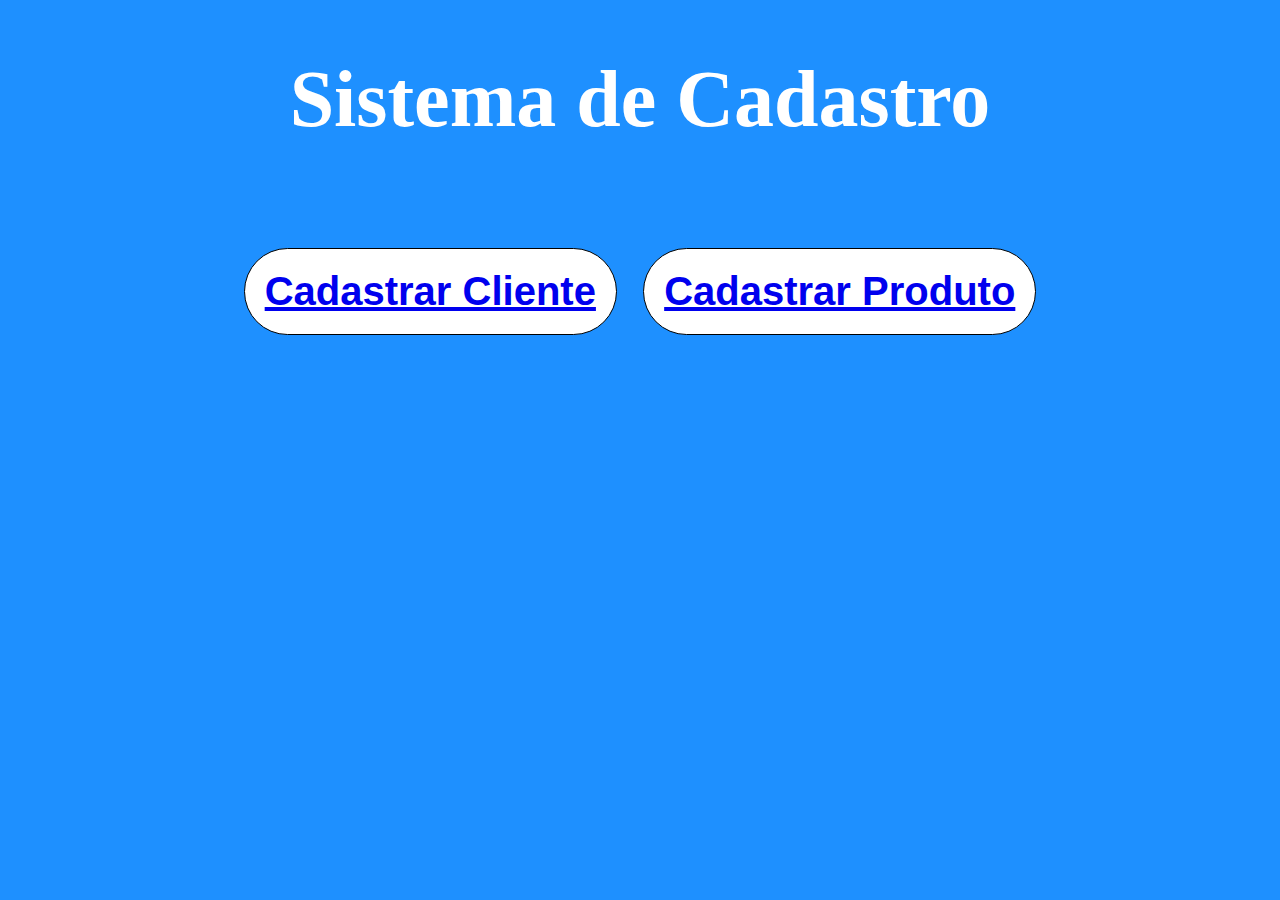
<file: Desafio 2 - Sistema de Cadastro/index.html>
<!DOCTYPE html>
<html lang="en">
<head>
    <meta charset="UTF-8">
    <meta name="viewport" content="width=devide-width, initial-scale=1.0">
    <title>Homepage</title>
    <link href="https://fonts.googleapis.com/css2?family=Roboto:ital,wght@0,300;1,400&display=swap" rel="stylesheet">
    <link rel="stylesheet" type="text/css" href="styles.css">
</head>

<center><body>
    
    <h1>Sistema de Cadastro</h1>

    <p>
        <button class="button1" type="submit" value="submit">
            <a href="dadosclientes.html" target="_blank">Cadastrar Cliente</a>
        </button>
        <button class="button1" type="submit" value="submit">
            <a href="inventario.html" target="_blank">Cadastrar Produto</a>
        </button>
    </p>

</body></center>

</html>
</file>
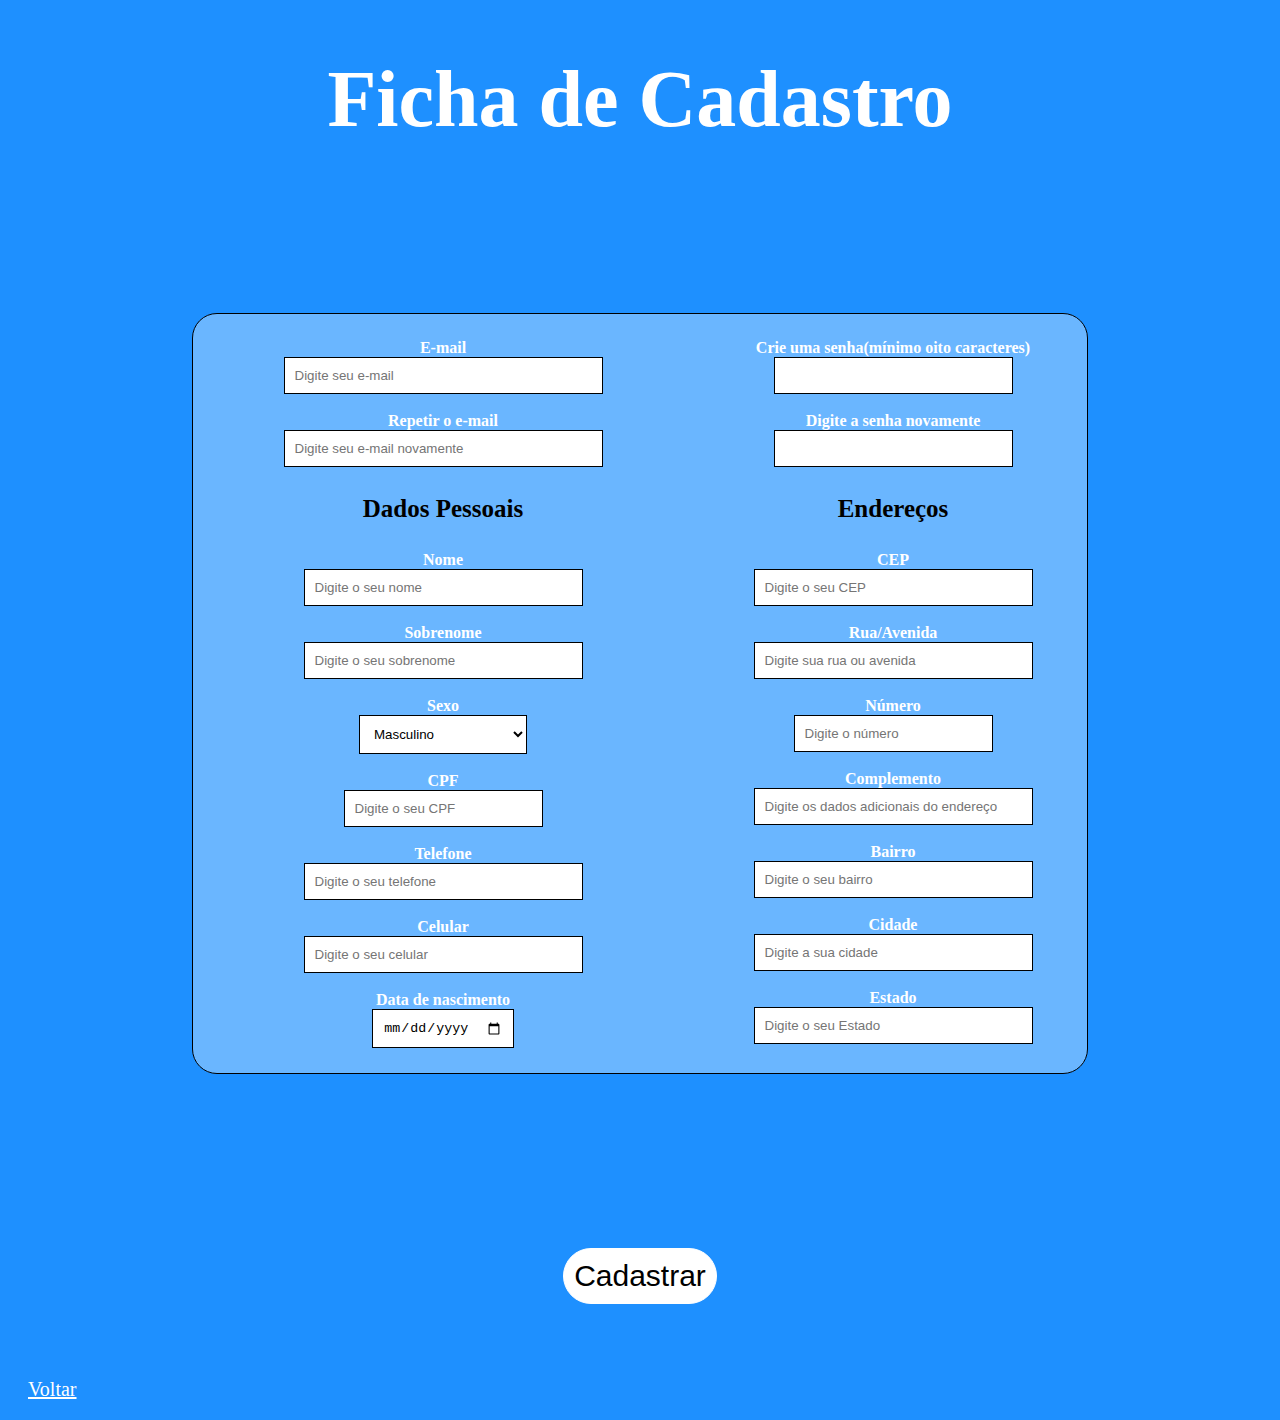
<file: Desafio 2 - Sistema de Cadastro/dadosclientes.html>
<!DOCTYPE html>
<html lang="en">
<head>
    <meta charset="UTF-8">
    <meta name="viewport" content="width=devide-width, initial-scale=1.0">
    <title>Cadastro de clientes</title>
    <link href="https://fonts.googleapis.com/css2?family=Roboto:ital,wght@0,300;1,400&display=swap" rel="stylesheet">
    <link rel="stylesheet" type="text/css" href="styles.css">
</head>
    
<center><body>
        
        <h1>Ficha de Cadastro</h1>
        
    <section class="section-container">
        <div class="card-container">
        <form class="formCliente">
                <fieldset>
                    <label>E-mail</label><br>
                    <input class="input-colum" type="text" name="email" id="email" placeholder="Digite seu e-mail" size="35px"/><br><br>
                    <label>Repetir o e-mail</label><br>
                    <input class="input-colum" type="text" name="email" id="email" placeholder="Digite seu e-mail novamente" size="35px"/><br><br>
                    <p>Dados Pessoais</p><br>
                    <label>Nome</label><br>
                    <input class="input-colum" type="text" name="name" id="email" placeholder="Digite o seu nome" size="30px"/><br><br>
                    <label>Sobrenome</label><br>
                    <input class="input-colum" type="text" name="name" id="name" placeholder="Digite o seu sobrenome" size="30px"/><br><br>
                    <label>Sexo</label><br>
                        <select class="input-colum">   
                            <option value="Masculino">Masculino</option>
                            <option value="Feminino">Feminino</option>
                            <option value="Homem Transgênero">Homem Transgênero</option>
                            <option value="Mulher Transgênero">Mulher Transgênero</option>
                            <option value="Homem Transexual">Homem Transexual</option>
                            <option value="Mulher Transexual">Mulher Transexual</option>
                            <option value="Cisgênero">Cisgênero</option>
                            <option value="Não sei responder">Não sei responder</option>
                            <option value="Prefiro não comentar">Prefiro não comentar</option>
                            <option value="Outros">Outros</option>
                        </select><br><br>
                    <label>CPF</label><br>
                    <input class="input-colum" type="number" name="quantity" id="quantity" placeholder="Digite o seu CPF" size="30px"/><br><br>
                    <label>Telefone</label><br>
                    <input class="input-colum" type="tel" name="phone" id="phone" pattern="[0-9]{2}-[0-9]{5}-[0-9]{4}" placeholder="Digite o seu telefone" size="30px"/><br><br>
                    <label>Celular</label><br>
                    <input class="input-colum" type="tel" name="phone" id="phone" pattern="[0-9]{2}-[0-9]{5}-[0-9]{4}" placeholder="Digite o seu celular" size="30px"/><br><br>
                    <label>Data de nascimento</label><br>
                    <input class="input-colum" type="date" name="birthday" id="birthday" size="30px"/>
                </fieldset>
                <fieldset>
                    <label>Crie uma senha(mínimo oito caracteres)</label><br>
                    <input class="input-colum" type="password" name="password" id="pass" size="25px" minlength="8" required/><br><br>
                    <label>Digite a senha novamente</label><br>
                    <input class="input-colum" type="password" name="password" id="pass" size="25px" minlength="8" required/><br><br>
                    <p>Endereços</p><br>
                    <label>CEP</label><br>
                    <input class="input-colum" type="text" name="cep" id="cep" placeholder="Digite o seu CEP" size="30px"/><br><br>
                    <label>Rua/Avenida</label><br>
                    <input class="input-colum" type="text" name="rua" id="rua" placeholder="Digite sua rua ou avenida" size="30px"/><br><br>
                    <label>Número</label><br>
                    <input class="input-colum" type="number" name="quantity" id="quantity" placeholder="Digite o número" size="30px"/><br><br>
                    <label>Complemento</label><br>
                    <input class="input-colum" type="text" name="text" id="text" placeholder="Digite os dados adicionais do endereço" size="30px"/><br><br>
                    <label>Bairro</label><br>
                    <input class="input-colum" type="text" name="adress" id="adress" placeholder="Digite o seu bairro" size="30px"/><br><br>
                    <label>Cidade</label><br>
                    <input class="input-colum" type="text" name="city" id="city" placeholder="Digite a sua cidade" size="30px"/><br><br>
                    <label>Estado</label><br>
                    <input class="input-colum" type="text" name="state" id="state" placeholder="Digite o seu Estado" size="30px"/><br>
                </fieldset>
                </div>
            </section></center>
              
            <article>
                <button class="button2" type="submit" value="submit">
                    Cadastrar
                </button>
            </article>
        </form>
    
    <script src="script.js"></script>
</body>        
<footer>
    <a href="index.html" class="GoBack">Voltar</a>
</footer>
</html>
</file>
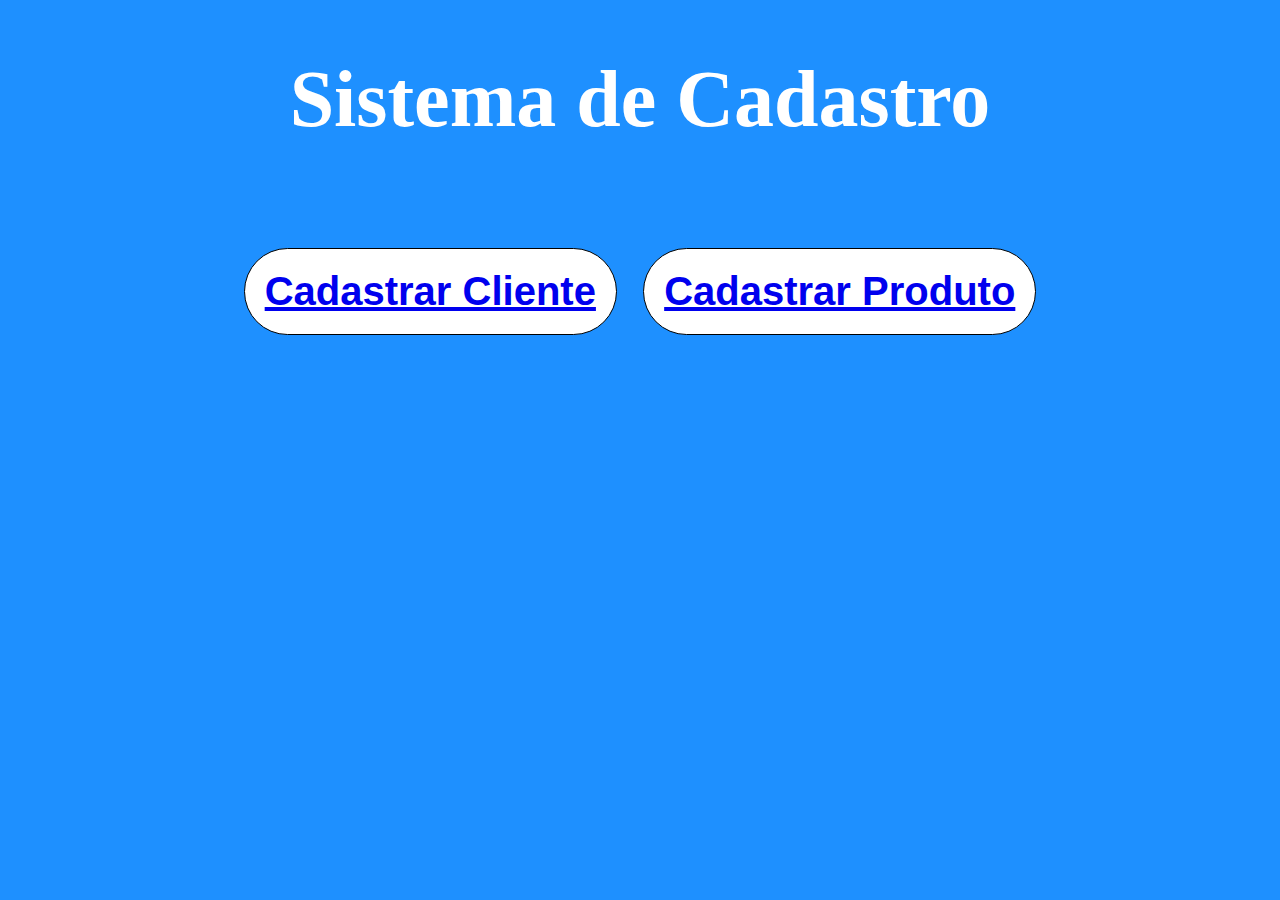
<file: Desafio 2 - Sistema de Cadastro/homepage.html>
<!DOCTYPE html>
<html lang="en">
<head>
    <meta charset="UTF-8">
    <meta name="viewport" content="width=devide-width, initial-scale=1.0">
    <title>Homepage</title>
    <link href="https://fonts.googleapis.com/css2?family=Roboto:ital,wght@0,300;1,400&display=swap" rel="stylesheet">
    <link rel="stylesheet" type="text/css" href="styles.css">
</head>

<center><body>
    
    <h1>Sistema de Cadastro</h1>

    <p>
        <button class="button1" type="submit" value="submit">
            <a href="dadosclientes.html" target="_blank">Cadastrar Cliente</a>
        </button>
        <button class="button1" type="submit" value="submit">
            <a href="inventario.html" target="_blank">Cadastrar Produto</a>
        </button>
    </p>

</body></center>

</html>
</file>
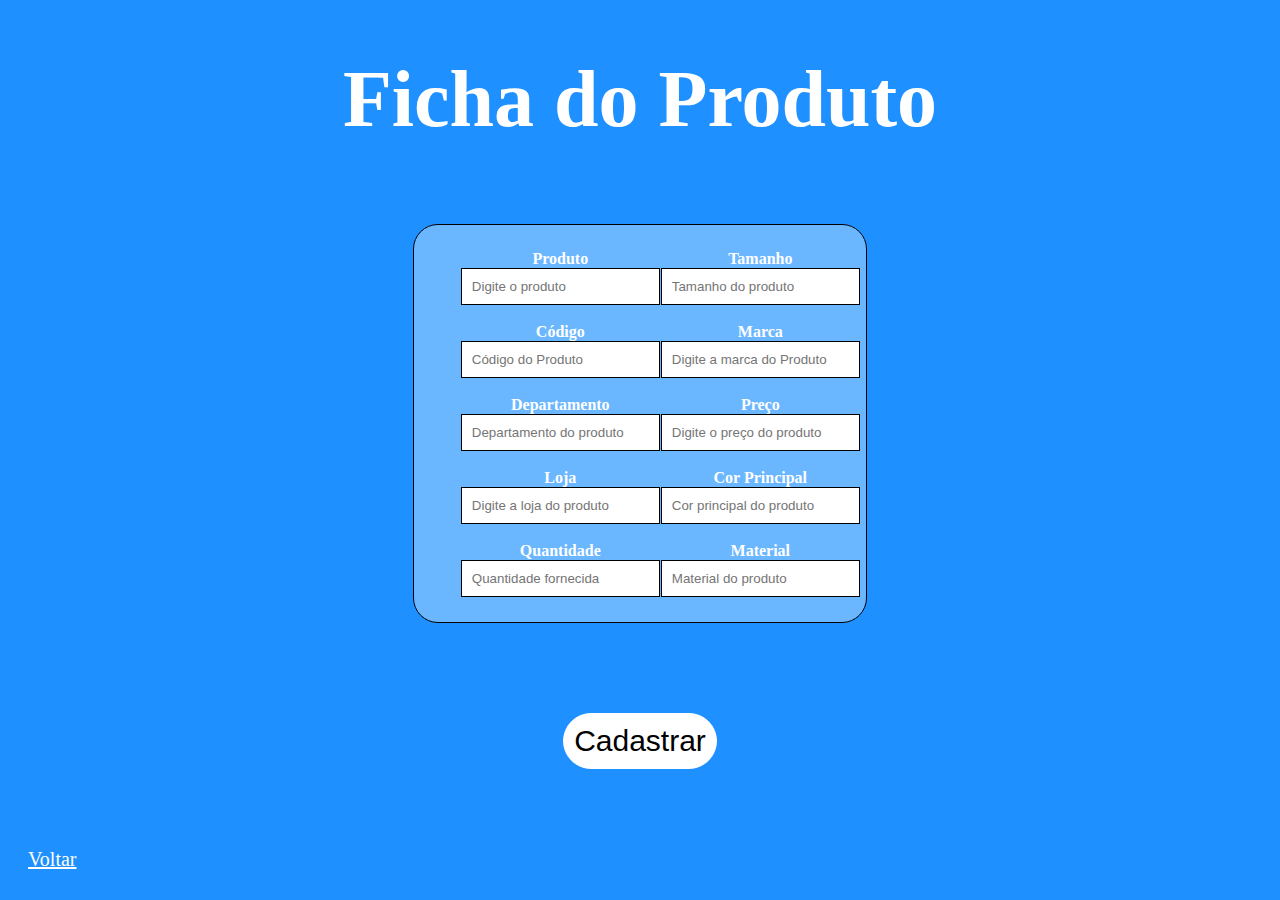
<file: Desafio 2 - Sistema de Cadastro/inventario.html>
<!DOCTYPE html>
<html lang="en">
<head>
    <meta charset="UTF-8">
    <meta name="viewport" content="width=devide-width, initial-scale=1.0">
    <title>Cadastro de produtos</title>
    <link href="https://fonts.googleapis.com/css2?family=Roboto:ital,wght@0,300;1,400&display=swap" rel="stylesheet">
    <link rel="stylesheet" type="text/css" href="styles.css">
</head>
    
<center><body>
        
        <h1>Ficha do Produto</h1>
        
    <section class="section-container2">
        <div class="card-container">
        <form class="formProduto">
                <fieldset>
                    <label>Produto</label><br>
                    <input class="input-colum" type="text" name="text" id="produto" placeholder="Digite o produto" size="20px"/><br><br>
                    <label>Código</label><br>
                    <input class="input-colum" type="number" name="quantity" id="codigo" placeholder="Código do Produto" size="30px"/><br><br>
                    <label>Departamento</label><br>
                    <input class="input-colum" type="text" name="text" id="departamento" placeholder="Departamento do produto" size="20px"/><br><br>
                    <label>Loja</label><br>
                    <input class="input-colum" type="text" name="text" id="loja" placeholder="Digite a loja do produto" size="20px"/><br><br>
                    <label>Quantidade</label><br>
                    <input class="input-colum" type="number" name="quantity" id="quantidade" placeholder="Quantidade fornecida" size="30px"/><br>
                </fieldset>
                <fieldset>
                    <label>Tamanho</label><br>
                    <input class="input-colum" type="number" name="quantity" id="tamanho" placeholder="Tamanho do produto" size="30px"/><br><br>
                    <label>Marca</label><br>
                    <input class="input-colum" type="text" name="text" id="marca" placeholder="Digite a marca do Produto" size="20px"/><br><br>
                    <label>Preço</label><br>
                    <input class="input-colum" type="number" name="quantity" id="preco" placeholder="Digite o preço do produto" size="30px"/><br><br>
                    <label>Cor Principal</label><br>
                    <input class="input-colum" type="text" name="text" id="corprin" placeholder="Cor principal do produto" size="20px"/><br><br>
                    <label>Material</label><br>
                    <input class="input-colum" type="text" name="text" id="material" placeholder="Material do produto" size="20px"/><br>
                </fieldset>
                </div>
            </section></center>
                    
            <article>
                <button class="button3" type="submit" value="submit">
                    Cadastrar
                </button>
            </article>
        </form>

    <script src="script.js"></script>
</body>
<footer>
    <a href="index.html" class="GoBack">Voltar</a>
</footer>
</html>
</file>
<file: Desafio 2 - Sistema de Cadastro/styles.css>
* {
    box-sizing: border-box;
  }

div {
  border: 1px solid black;
}

body {
  background-color: #1E90FF;
}

h1 {
  font-size: 80px;
  color: white;
}

p {
  margin: 10px;
  color: black;
  font-weight: bold;
  font-size: 25px;
}

label {
  line-break: auto;
  margin: 10px;
  color: white;
  font-weight: bold;
}

fieldset{
border: 0px;
border-radius: 10px;
padding: 0 20px;
}

article {
    background-color: #1E90FF;
    padding: 10px;
    text-align: center;
    font-size: 25px;
    color: midnightblue;
  }
footer {
    background-color: #1E90FF;
    padding: 10px;
    text-align: left;
    font-size: 25px;
    color: midnightblue;
  }

  .formProduto{
    color: #1E90FF;
    display: grid;
    grid-template-columns: 200px 200px;
  }

  .formCliente{
    color: #1E90FF;
    display: grid;
    grid-template-columns: 450px 450px;
  }
  
  .section-container{
    height: calc(120vh - 90px);
    width: 70vw;
    display: flex;
    justify-content: center;
    align-items: center;
    flex-direction: column;
    }
    
    .section-container2{
    height: calc(60vh - 90px);
    width: 35.5vw;
    display: flex;
    justify-content: center;
    align-items: center;
    flex-direction: column;
    }
    
    .card-container{
      background-color: rgba(255, 255, 255, 0.342);
      border-radius: 25px;
      padding: 25px;
      max-width: 900px;  
      text-align: center;
      display: flex;
      width: 100%;
      flex-wrap: wrap;
      justify-content: space-between;
}
    
    .input-colum{
        margin: 0px;
        padding: 10px;
        border-radius: 0px;
        background-color: #FFFFFF;
        border: 1px solid black;
    }
    
    .button1 {
        margin: 50px 10px;
        padding: 20px;
        border-radius: 50px;
        color: #1E90FF;
        background-color: #FFFFFF;
        border: 1px solid black;
        font-size: 40px;
        font-weight: bold;
    }
    
    .button1:hover{
        cursor: pointer;
        background-color: #1E90FF;
        color: #FFFFFF;
    }
    
    .button2{
        margin: 50px 70px;
        padding: 10px;
        border-radius: 50px;
        background-color: #FFFFFF;
        border: 1px solid white;
        font-size: 30px;
    }

    .button2:hover{
        cursor: pointer;
        background-color: #1E90FF;
        color: #FFFFFF;
    }
    
    .button3{
        margin: 55px 70px;
        padding: 10px;
        border-radius: 50px;
        background-color: #FFFFFF;
        border: 1px solid white;
        font-size: 30px;
    }

    .button3:hover{
        cursor: pointer;
        background-color: #1E90FF;
        color: #FFFFFF;
    }

    .GoBack{
        font-size: 20px;
        text-align: start;
        margin: 0px;
        color: white;
        margin: 10px;
    }
</file>
